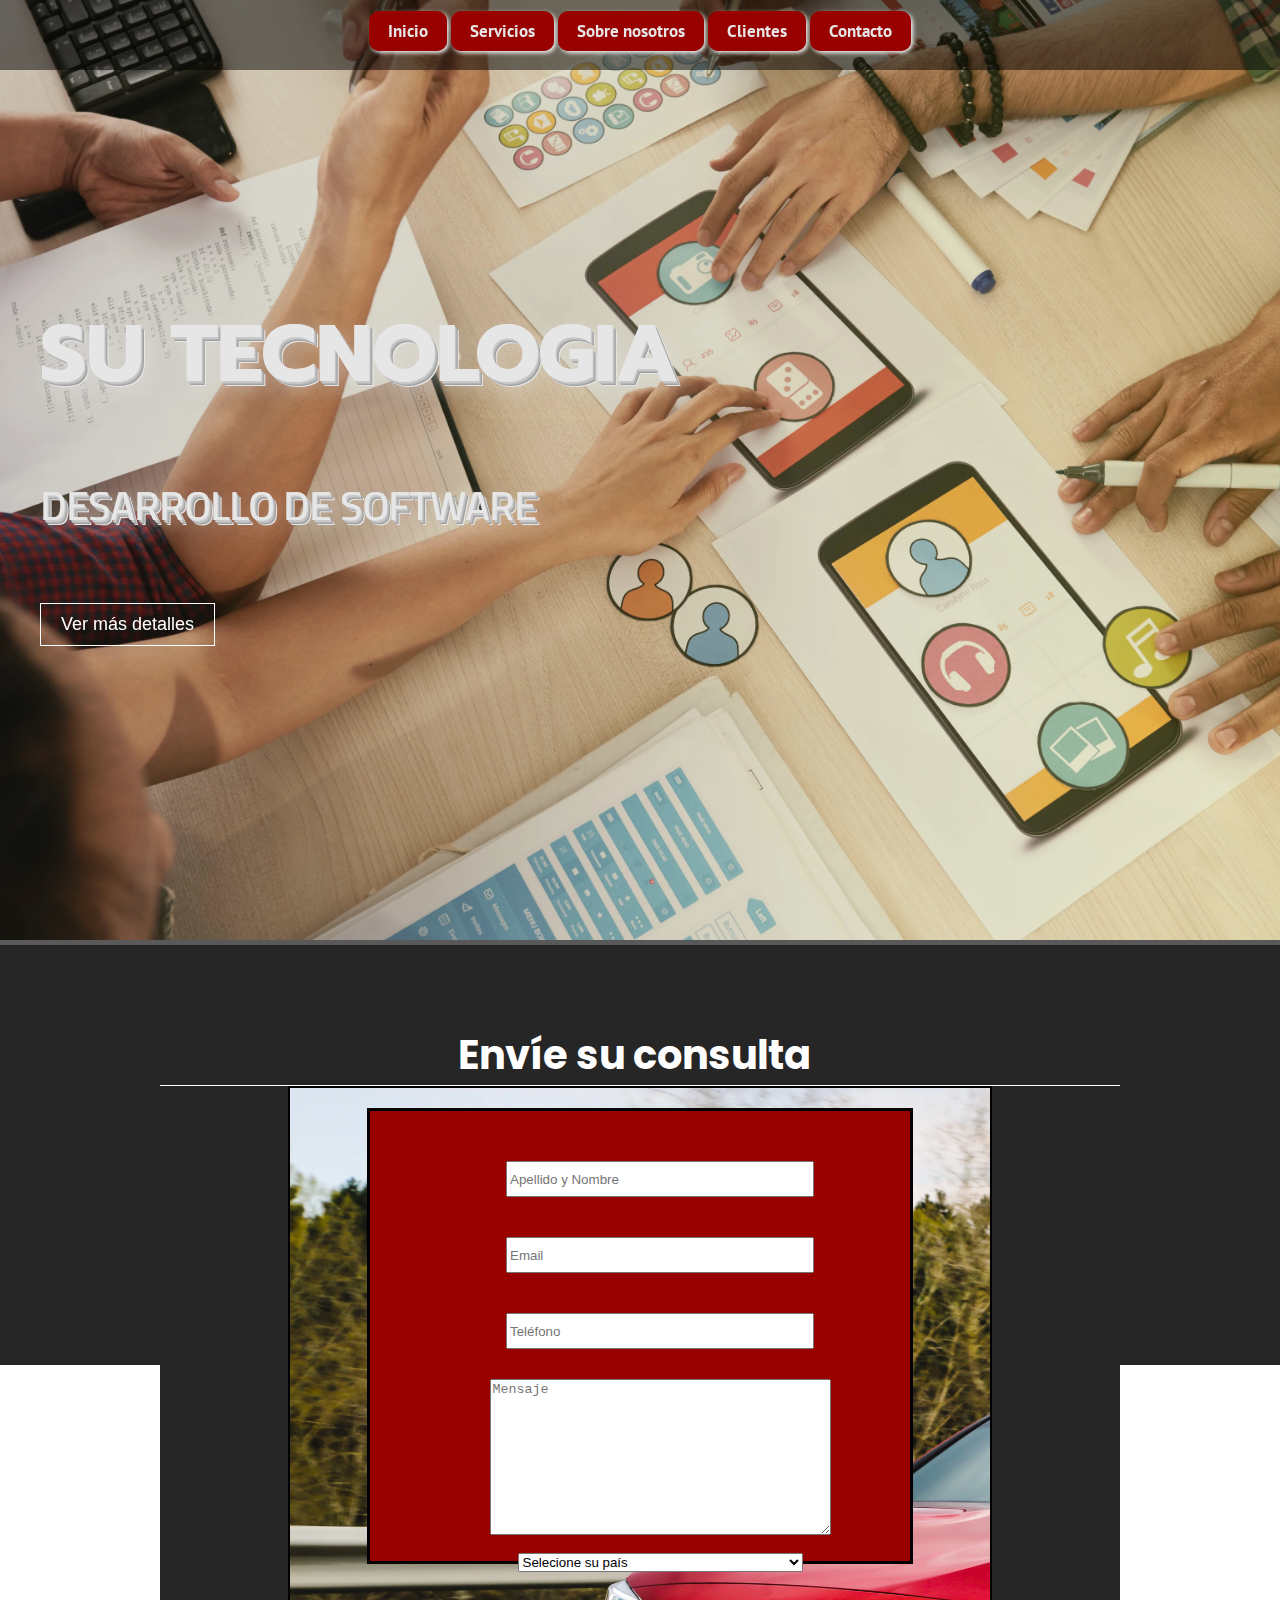
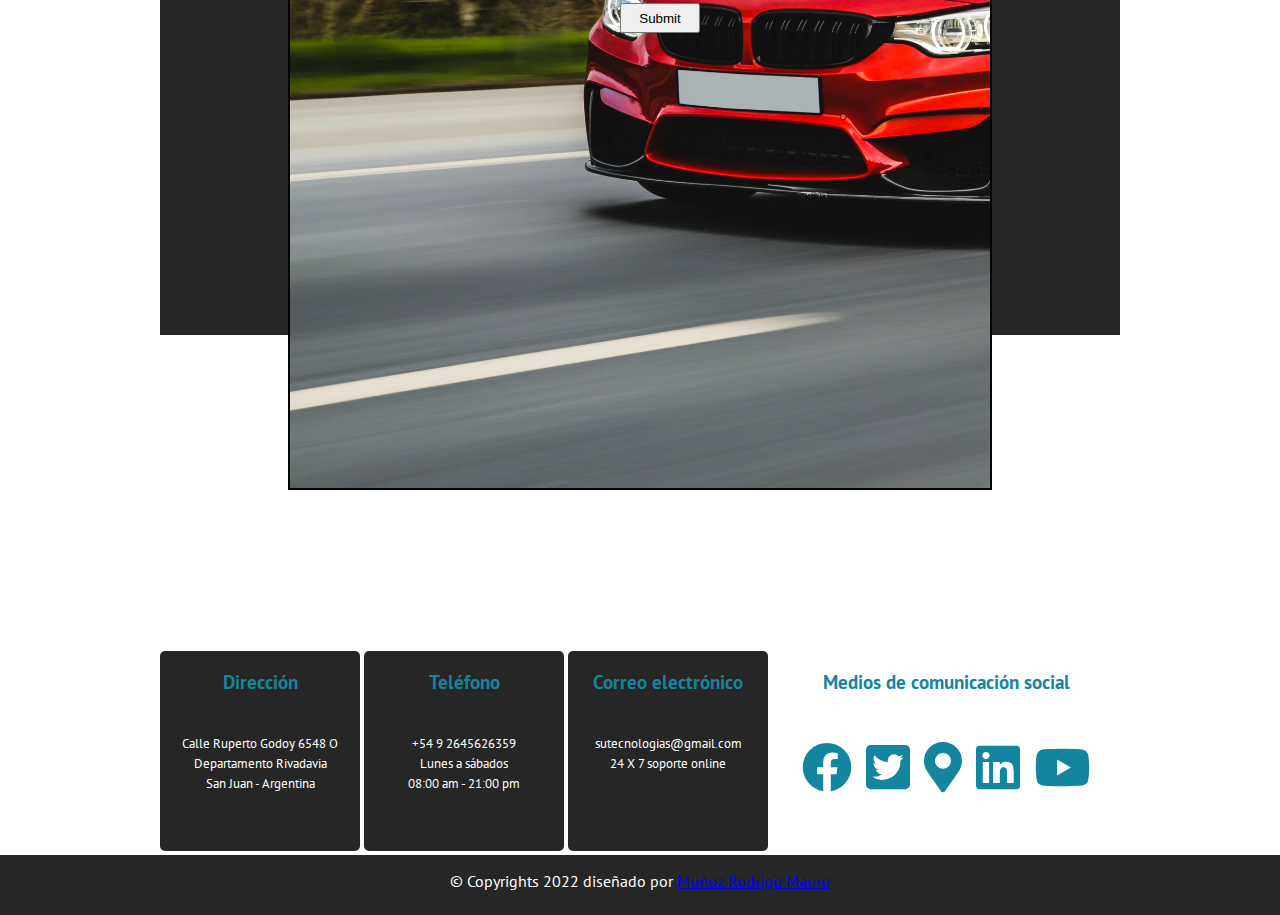
<file: contacto.html>
<!DOCTYPE html>
<html>
<head>
    <title>SU Tecnologia</title>
    <meta charset="utf-8">
    <link href="css/estilos.css" rel="stylesheet" type="text/css">
    <link rel="stylesheet" href="https://cdnjs.cloudflare.com/ajax/libs/animate.css/4.1.1/animate.min.css">
    <link rel="stylesheet" href="css/all.min.css">
    <meta name="viewport" content="width=device-width, initial-scale=1">
</head>
<body>
                                                        <!--Inicio-->
    <!--Encabezado-->
    <header>
            <!--<div id="marca"></div>-->
            <nav class="menu-general">
                <ul class="nav">
                    <li><a href="index.html">Inicio</a></li><!--Para hacer una lista desplegable debería hacer un DETAILS-->
                        <li><a href="index.html">Servicios</a></li>
                            <li><a href="index.html">Sobre nosotros</a></li>
                        <li><a href="index.html">Clientes</a></li>
                    <li><a href="contacto.html">Contacto</a></li>
                </ul>
            </nav>
    </header>
    <!--Fin de encabezado-->
    <!--Información-->
        <div class="img_pres">
            <div class="capa-gradient"></div>
                <div class="container-details">
                    <div class="details">
                        <h1>SU TECNOLOGIA</h1>
                            <P  class="animate__animated animate__backInLeft">DESARROLLO DE SOFTWARE</P>
                        <button>Ver más detalles</button>
                    </div>
               </div>
        </div>
      
                                                        <!--Fin de Inicio-->
  <!--Pie de página-->
                                                        <!--Contacto-->
    <footer>
        <nav id="redes">
            <div id="txt_redes">Envíe su consulta</div>
                <form method="POST" action="#">
                <ul>
                    <li><input type="text" name="nombre" placeholder="Apellido y Nombre" required ></li>
                    <li><input type="email" name="correo"  placeholder="Email" required></li>
                    <li><input type="number" name="telefono" min="0" minlength="8" placeholder="Teléfono"></li>
                    <li><textarea name="mensaje" rows="10" cols="40" placeholder="Mensaje" maxlength="300"></textarea></li>
                     <select name="pais" id="pais">
                        <option value="">Selecione su país</option>
                            <option value="selected">Seleccione su país</option>
                            <option value="Afganistán" id="AF">Afganistán</option>
                            <option value="Albania" id="AL">Albania</option>
                            <option value="Alemania" id="DE">Alemania</option>
                            <option value="Andorra" id="AD">Andorra</option>
                            <option value="Angola" id="AO">Angola</option>
                            <option value="Anguila" id="AI">Anguila</option>
                            <option value="Antártida" id="AQ">Antártida</option>
                            <option value="Antigua y Barbuda" id="AG">Antigua y Barbuda</option>
                            <option value="Antillas holandesas" id="AN">Antillas holandesas</option>
                            <option value="Arabia Saudí" id="SA">Arabia Saudí</option>
                            <option value="Argelia" id="DZ">Argelia</option>
                            <option value="Argentina" id="AR">Argentina</option>
                            <option value="Armenia" id="AM">Armenia</option>
                            <option value="Aruba" id="AW">Aruba</option>
                            <option value="Australia" id="AU">Australia</option>
                            <option value="Austria" id="AT">Austria</option>
                            <option value="Azerbaiyán" id="AZ">Azerbaiyán</option>
                            <option value="Bahamas" id="BS">Bahamas</option>
                            <option value="Bahrein" id="BH">Bahrein</option>
                            <option value="Bangladesh" id="BD">Bangladesh</option>
                            <option value="Barbados" id="BB">Barbados</option>
                            <option value="Bélgica" id="BE">Bélgica</option>
                            <option value="Belice" id="BZ">Belice</option>
                            <option value="Benín" id="BJ">Benín</option>
                            <option value="Bermudas" id="BM">Bermudas</option>
                            <option value="Bhután" id="BT">Bhután</option>
                            <option value="Bielorrusia" id="BY">Bielorrusia</option>
                            <option value="Birmania" id="MM">Birmania</option>
                            <option value="Bolivia" id="BO">Bolivia</option>
                            <option value="Bosnia y Herzegovina" id="BA">Bosnia y Herzegovina</option>
                            <option value="Botsuana" id="BW">Botsuana</option>
                            <option value="Brasil" id="BR">Brasil</option>
                            <option value="Brunei" id="BN">Brunei</option>
                            <option value="Bulgaria" id="BG">Bulgaria</option>
                            <option value="Burkina Faso" id="BF">Burkina Faso</option>
                            <option value="Burundi" id="BI">Burundi</option>
                            <option value="Cabo Verde" id="CV">Cabo Verde</option>
                            <option value="Camboya" id="KH">Camboya</option>
                            <option value="Camerún" id="CM">Camerún</option>
                            <option value="Canadá" id="CA">Canadá</option>
                            <option value="Chad" id="TD">Chad</option>
                            <option value="Chile" id="CL">Chile</option>
                            <option value="China" id="CN">China</option>
                            <option value="Chipre" id="CY">Chipre</option>
                            <option value="Ciudad estado del Vaticano" id="VA">Ciudad estado del Vaticano</option>
                            <option value="Colombia" id="CO">Colombia</option>
                            <option value="Comores" id="KM">Comores</option>
                            <option value="Congo" id="CG">Congo</option>
                            <option value="Corea" id="KR">Corea</option>
                            <option value="Corea del Norte" id="KP">Corea del Norte</option>
                            <option value="Costa del Marfíl" id="CI">Costa del Marfíl</option>
                            <option value="Costa Rica" id="CR">Costa Rica</option>
                            <option value="Croacia" id="HR">Croacia</option>
                            <option value="Cuba" id="CU">Cuba</option>
                            <option value="Dinamarca" id="DK">Dinamarca</option>
                            <option value="Djibouri" id="DJ">Djibouri</option>
                            <option value="Dominica" id="DM">Dominica</option>
                            <option value="Ecuador" id="EC">Ecuador</option>
                            <option value="Egipto" id="EG">Egipto</option>
                            <option value="El Salvador" id="SV">El Salvador</option>
                            <option value="Emiratos Arabes Unidos" id="AE">Emiratos Arabes Unidos</option>
                            <option value="Eritrea" id="ER">Eritrea</option>
                            <option value="Eslovaquia" id="SK">Eslovaquia</option>
                            <option value="Eslovenia" id="SI">Eslovenia</option>
                            <option value="España" id="ES">España</option>
                            <option value="Estados Unidos" id="US">Estados Unidos</option>
                            <option value="Estonia" id="EE">Estonia</option>
                            <option value="c" id="ET">Etiopía</option>
                            <option value="Ex-República Yugoslava de Macedonia" id="MK">Ex-República Yugoslava de Macedonia</option>
                            <option value="Filipinas" id="PH">Filipinas</option>
                            <option value="Finlandia" id="FI">Finlandia</option>
                            <option value="Francia" id="FR">Francia</option>
                            <option value="Gabón" id="GA">Gabón</option>
                            <option value="Gambia" id="GM">Gambia</option>
                            <option value="Georgia" id="GE">Georgia</option>
                            <option value="Georgia del Sur y las islas Sandwich del Sur" id="GS">Georgia del Sur y las islas Sandwich del Sur</option>
                            <option value="Ghana" id="GH">Ghana</option>
                            <option value="Gibraltar" id="GI">Gibraltar</option>
                            <option value="Granada" id="GD">Granada</option>
                            <option value="Grecia" id="GR">Grecia</option>
                            <option value="Groenlandia" id="GL">Groenlandia</option>
                            <option value="Guadalupe" id="GP">Guadalupe</option>
                            <option value="Guam" id="GU">Guam</option>
                            <option value="Guatemala" id="GT">Guatemala</option>
                            <option value="Guayana" id="GY">Guayana</option>
                            <option value="Guayana francesa" id="GF">Guayana francesa</option>
                            <option value="Guinea" id="GN">Guinea</option>
                            <option value="Guinea Ecuatorial" id="GQ">Guinea Ecuatorial</option>
                            <option value="Guinea-Bissau" id="GW">Guinea-Bissau</option>
                            <option value="Haití" id="HT">Haití</option>
                            <option value="Holanda" id="NL">Holanda</option>
                            <option value="Honduras" id="HN">Honduras</option>
                            <option value="Hong Kong R. A. E" id="HK">Hong Kong R. A. E</option>
                            <option value="Hungría" id="HU">Hungría</option>
                            <option value="India" id="IN">India</option>
                            <option value="Indonesia" id="ID">Indonesia</option>
                            <option value="Irak" id="IQ">Irak</option>
                            <option value="Irán" id="IR">Irán</option>
                            <option value="Irlanda" id="IE">Irlanda</option>
                            <option value="Isla Bouvet" id="BV">Isla Bouvet</option>
                            <option value="Isla Christmas" id="CX">Isla Christmas</option>
                            <option value="Isla Heard e Islas McDonald" id="HM">Isla Heard e Islas McDonald</option>
                            <option value="Islandia" id="IS">Islandia</option>
                            <option value="Islas Caimán" id="KY">Islas Caimán</option>
                            <option value="Islas Cook" id="CK">Islas Cook</option>
                            <option value="Islas de Cocos o Keeling" id="CC">Islas de Cocos o Keeling</option>
                            <option value="Islas Faroe" id="FO">Islas Faroe</option>
                            <option value="Islas Fiyi" id="FJ">Islas Fiyi</option>
                            <option value="Islas Malvinas Islas Falkland" id="FK">Islas Malvinas Islas Falkland</option>
                            <option value="Islas Marianas del norte" id="MP">Islas Marianas del norte</option>
                            <option value="Islas Marshall" id="MH">Islas Marshall</option>
                            <option value="Islas menores de Estados Unidos" id="UM">Islas menores de Estados Unidos</option>
                            <option value="Islas Palau" id="PW">Islas Palau</option>
                            <option value="Islas Salomón" d="SB">Islas Salomón</option>
                            <option value="Islas Tokelau" id="TK">Islas Tokelau</option>
                            <option value="Islas Turks y Caicos" id="TC">Islas Turks y Caicos</option>
                            <option value="Islas Vírgenes EE.UU." id="VI">Islas Vírgenes EE.UU.</option>
                            <option value="Islas Vírgenes Reino Unido" id="VG">Islas Vírgenes Reino Unido</option>
                            <option value="Israel" id="IL">Israel</option>
                            <option value="Italia" id="IT">Italia</option>
                            <option value="Jamaica" id="JM">Jamaica</option>
                            <option value="Japón" id="JP">Japón</option>
                            <option value="Jordania" id="JO">Jordania</option>
                            <option value="Kazajistán" id="KZ">Kazajistán</option>
                            <option value="Kenia" id="KE">Kenia</option>
                            <option value="Kirguizistán" id="KG">Kirguizistán</option>
                            <option value="Kiribati" id="KI">Kiribati</option>
                            <option value="Kuwait" id="KW">Kuwait</option>
                            <option value="Laos" id="LA">Laos</option>
                            <option value="Lesoto" id="LS">Lesoto</option>
                            <option value="Letonia" id="LV">Letonia</option>
                            <option value="Líbano" id="LB">Líbano</option>
                            <option value="Liberia" id="LR">Liberia</option>
                            <option value="Libia" id="LY">Libia</option>
                            <option value="Liechtenstein" id="LI">Liechtenstein</option>
                            <option value="Lituania" id="LT">Lituania</option>
                            <option value="Luxemburgo" id="LU">Luxemburgo</option>
                            <option value="Macao R. A. E" id="MO">Macao R. A. E</option>
                            <option value="Madagascar" id="MG">Madagascar</option>
                            <option value="Malasia" id="MY">Malasia</option>
                            <option value="Malawi" id="MW">Malawi</option>
                            <option value="Maldivas" id="MV">Maldivas</option>
                            <option value="Malí" id="ML">Malí</option>
                            <option value="Malta" id="MT">Malta</option>
                            <option value="Marruecos" id="MA">Marruecos</option>
                            <option value="Martinica" id="MQ">Martinica</option>
                            <option value="Mauricio" id="MU">Mauricio</option>
                            <option value="Mauritania" id="MR">Mauritania</option>
                            <option value="Mayotte" id="YT">Mayotte</option>
                            <option value="México" id="MX">México</option>
                            <option value="Micronesia" id="FM">Micronesia</option>
                            <option value="Moldavia" id="MD">Moldavia</option>
                            <option value="Mónaco" id="MC">Mónaco</option>
                            <option value="Mongolia" id="MN">Mongolia</option>
                            <option value="Montserrat" id="MS">Montserrat</option>
                            <option value="Mozambique" id="MZ">Mozambique</option>
                            <option value="Namibia" id="NA">Namibia</option>
                            <option value="Nauru" id="NR">Nauru</option>
                            <option value="Nepal" id="NP">Nepal</option>
                            <option value="Nicaragua" id="NI">Nicaragua</option>
                            <option value="Níger" id="NE">Níger</option>
                            <option value="Nigeria" id="NG">Nigeria</option>
                            <option value="Niue" id="NU">Niue</option>
                            <option value="Norfolk" id="NF">Norfolk</option>
                            <option value="Noruega" id="NO">Noruega</option>
                            <option value="Nueva Caledonia" id="NC">Nueva Caledonia</option>
                            <option value="Nueva Zelanda" id="NZ">Nueva Zelanda</option>
                            <option value="Omán" id="OM">Omán</option>
                            <option value="Panamá" id="PA">Panamá</option>
                            <option value="Papua Nueva Guinea" id="PG">Papua Nueva Guinea</option>
                            <option value="Paquistán" id="PK">Paquistán</option>
                            <option value="Paraguay" id="PY">Paraguay</option>
                            <option value="Perú" id="PE">Perú</option>
                            <option value="Pitcairn" id="PN">Pitcairn</option>
                            <option value="Polinesia francesa" id="PF">Polinesia francesa</option>
                            <option value="Polonia" id="PL">Polonia</option>
                            <option value="Portugal" id="PT">Portugal</option>
                            <option value="Puerto Rico" id="PR">Puerto Rico</option>
                            <option value="Qatar" id="QA">Qatar</option>
                            <option value="Reino Unido" id="UK">Reino Unido</option>
                            <option value="República Centroafricana" id="CF">República Centroafricana</option>
                            <option value="República Checa" id="CZ">República Checa</option>
                            <option value="República de Sudáfrica" id="ZA">República de Sudáfrica</option>
                            <option value="República Democrática del Congo Zaire" id="CD">República Democrática del Congo Zaire</option>
                            <option value="República Dominicana" id="DO">República Dominicana</option>
                            <option value="Reunión" id="RE">Reunión</option>
                            <option value="Ruanda" id="RW">Ruanda</option>
                            <option value="Rumania" id="RO">Rumania</option>
                            <option value="Rusia" id="RU">Rusia</option>
                            <option value="Samoa" id="WS">Samoa</option>
                            <option value="Samoa occidental" id="AS">Samoa occidental</option>
                            <option value="San Kitts y Nevis" id="KN">San Kitts y Nevis</option>
                            <option value="San Marino" id="SM">San Marino</option>
                            <option value="San Pierre y Miquelon" id="PM">San Pierre y Miquelon</option>
                            <option value="San Vicente e Islas Granadinas" id="VC">San Vicente e Islas Granadinas</option>
                            <option value="Santa Helena" id="SH">Santa Helena</option>
                            <option value="Santa Lucía" id="LC">Santa Lucía</option>
                            <option value="Santo Tomé y Príncipe" id="ST">Santo Tomé y Príncipe</option>
                            <option value="Senegal" id="SN">Senegal</option>
                            <option value="Serbia y Montenegro" id="YU">Serbia y Montenegro</option>
                            <option value="Sychelles" id="SC">Seychelles</option>
                            <option value="Sierra Leona" id="SL">Sierra Leona</option>
                            <option value="Singapur" id="SG">Singapur</option>
                            <option value="Siria" id="SY">Siria</option>
                            <option value="Somalia" id="SO">Somalia</option>
                            <option value="Sri Lanka" id="LK">Sri Lanka</option>
                            <option value="Suazilandia" id="SZ">Suazilandia</option>
                            <option value="Sudán" id="SD">Sudán</option>
                            <option value="Suecia" id="SE">Suecia</option>
                            <option value="Suiza" id="CH">Suiza</option>
                            <option value="Surinam" id="SR">Surinam</option>
                            <option value="Svalbard" id="SJ">Svalbard</option>
                            <option value="Tailandia" id="TH">Tailandia</option>
                            <option value="Taiwán" id="TW">Taiwán</option>
                            <option value="Tanzania" id="TZ">Tanzania</option>
                            <option value="Tayikistán" id="TJ">Tayikistán</option>
                            <option value="Territorios británicos del océano Indico" id="IO">Territorios británicos del océano Indico</option>
                            <option value="Territorios franceses del sur" id="TF">Territorios franceses del sur</option>
                            <option value="Timor Oriental" id="TP">Timor Oriental</option>
                            <option value="Togo" id="TG">Togo</option>
                            <option value="Tonga" id="TO">Tonga</option>
                            <option value="Trinidad y Tobago" id="TT">Trinidad y Tobago</option>
                            <option value="Túnez" id="TN">Túnez</option>
                            <option value="Turkmenistán" id="TM">Turkmenistán</option>
                            <option value="Turquía" id="TR">Turquía</option>
                            <option value="Tuvalu" id="TV">Tuvalu</option>
                            <option value="Ucrania" id="UA">Ucrania</option>
                            <option value="Uganda" id="UG">Uganda</option>
                            <option value="Uruguay" id="UY">Uruguay</option>
                            <option value="Uzbekistán" id="UZ">Uzbekistán</option>
                            <option value="Vanuatu" id="VU">Vanuatu</option>
                            <option value="Venezuela" id="VE">Venezuela</option>
                            <option value="Vietnam" id="VN">Vietnam</option>
                            <option value="Wallis y Futuna" id="WF">Wallis y Futuna</option>
                            <option value="Yemen" id="YE">Yemen</option>
                            <option value="Zambia" id="ZM">Zambia</option>
                            <option value="Zimbabue" id="ZW">Zimbabue</option>
                            </select>
                            <br>
                        <li id="enviar"><input type="submit"></li>
                    </ul>
                </form>
                <div class="foot">
                    <div id="cont"><p>Contáctenos</p></div></br>
                        <div id="dir"><p><h3>Dirección</h3><br><small>Calle Ruperto Godoy 6548 O<br>Departamento Rivadavia<br>San Juan - Argentina</small></p></div>
                          <div id="tel"><p><h3>Teléfono</h3><br><small>+54 9 2645626359<br>Lunes a sábados<br>08:00 am - 21:00 pm</small></p></div>
                        <div id="email"><p><h3>Correo electrónico</h3><br><small>sutecnologias@gmail.com<br>24 X 7 soporte online</small></p></div>
                    <div id="social"><p><h3>Medios de comunicación social</h3></p>
                        <p>
                            <ul class="net">
                            <li><a href="https://www.facebook.com/SU-105757014839020" target="_blank"><i class="fab fa-facebook"></i></a></li>
                            <li><a href="https://twitter.com/SuTecnologia" target="_blank"><i class="fab fa-twitter-square"></i></a></li>
                            <li><a href="https://www.google.com.ar/maps/place/Empresa/@-31.5386939,-68.5279664,17z/data=!3m1!4b1!4m5!3m4!1s0x96814027e57142eb:0xddc45ee8607b2147!8m2!3d-31.5386985!4d-68.5257777" target="_blank"><i class="fas fa-map-marker-alt"></i></a></li>
                            <li><a href="https://www.linkedin.com/in/su-tecnolog%C3%ADa-679861204/" target="_blank"><i class="fab fa-linkedin"></i></a></li>
                            <li><a href="https://www.youtube.com/watch?v=JOX2GcOYmWw" target="_blank"><i class="fab fa-youtube"></i></a></li>
                            </ul>
                        </p>
                    </div>
                </div>
        </nav>
                                                                                                            <!--Fin de Contacto-->
    </footer>
        <div id="datos"><p>© Copyrights 2022 diseñado por <a href="https://www.linkedin.com/in/rodrigo-mauro-mu%C3%B1oz-62a1a3151/" target="_blank">Muñoz Rodrigo Mauro</a></p></div>
    <!--Fin de pie de página-->
</body>
</html>
</file>
<file: css/estilos.css>
@import url('https://fonts.googleapis.com/css2?family=PT+Sans:wght@400;700&display=swap');
@import url('https://fonts.googleapis.com/css2?family=Prompt:wght@600&display=swap');
@import url('https://fonts.googleapis.com/css2?family=Cairo:wght@300;400&family=Prompt:wght@600&display=swap');
@import url('https://fonts.googleapis.com/css2?family=Poppins&display=swap');

html{
    scroll-behavior: smooth;
}

body{
    background-color: #FFFFFF;
    font-family:'PT Sans', sans-serif;
    margin:0;
    padding:0;
}

header, section, footer {
    width: 960px;
    margin-right: auto;
    margin-left: auto;
}
                                                /*inicio*/
/*Encabezado*/
header{
    background-color:rgba(0, 0, 0,0.5);
    height: 70px;
    margin-right: auto;
    margin-left: auto;
    position: fixed;
    z-index: 1;
    width: 100%;
}

.menu-general {
    width: 800px;
    height: 60px;
    margin-right: auto;
    margin-left: auto; 
    text-align: center;
 } 
 ul.nav {
    display: inline-block;
    width:800px;
    padding:4px;
    list-style: none;
    -webkit-background-size: 50% 100%;
    -moz-background-size: 50% 100%;
    background-size: 50% 100%;
 } 

 ul.nav li{
     display: inline-block;
     font-size: 17px;
     font-weight:bold;
 }
 ul.nav li a {
    -webkit-transition: all 0.3s ease-out;
    -moz-transition: all 0.3s ease-out;
    -o-transition: all 0.3s ease-out;
    background: #990000;
    color: rgb(230,230,230);
    padding: 9px 19px 9px 19px;
    -webkit-border-radius: 10px;
    -moz-border-radius: 10px;
    border-radius: 10px;
    width: 100px;
    text-decoration: none;
    -webkit-box-shadow: 2px 2px 4px #f2f2f2;
    -moz-box-shadow: 2px 2px 4px #f2f2f2;
    box-shadow: 2px 2px 4px #f2f2f2;
 } 
 ul.nav li a:hover {
    background: #e60000;
    color: #ffffff;
    padding: 8px 20px 15px 20px;
    font-weight: bold;
 } 

header ul{
    padding: 0%;
    box-sizing: border-box;
}

/*Fin de encabezado*/
/*Información*/
section#inicio{
    background-color:#f2f2f2;
}

.img_pres {
    width: 100%;
    height: 940px;
    background-image: url("../image/pres.webp");
    background-repeat: no-repeat;
    background-size: 120%;
    background-attachment: fixed;
    animation: move 10s infinite linear alternate;
    position: relative;
    border-bottom: #595959 5px solid;
}

@keyframes move {
    from{
        background-position: bottom left;
    }to{
        background-position: top right;
    }
}

.capa-gradient{
    width: 100%;
    height: 940px;
    background: -webkit-linear-gradient(left,#000000,#e5ff00);
    opacity: 0.1;
    margin: 0;
    padding: 0;
}

.container-details{
    width: 100%;
    height: 500px;
    max-width: 1200px;
    position: relative;
    margin: auto;
    z-index: 1;
    bottom: 700px;
}

.details{
    width: 100%;
    max-width: 700px;
    position: relative;
    left: 0px;
    color: #e6e6e6;
    text-shadow: 1px 0px rgba(230,230,230,1), 2px 2px 0px rgba(200,200,200,1), 3px 3px 0px rgba(180,180,180,1), 4px 4px 0px rgba(160,160,160,1),5px 5px 0px rgba(230,230,230,1), 8px 8px 20px rgba(230,230,230,0.5);
}

.details h1{
    font-family: 'Prompt', sans-serif;
    font-size: 80px;
    font-weight: 100px;
    animation: cambio-color 3s infinite alternate;
}

@keyframes cambio-color{
    from {
       color:#066;
    }
    
    to {
       color:#b30000;
    }
 } 

.details p{
    font-family: 'Cairo', sans-serif;
    font-size: 40px;
    margin-top: 10px;
}
.details button{
    padding: 10px 20px;
    font-size: 18px;
    background: none;
    border-style: none;
    border: 1px solid #ffffff;
    color: #ffffff;
    margin-top: 20px;
    transition: background 300ms;
    cursor: pointer;
}

.details button:hover{
    background: #ffffff;
    color: #000000;

}

                                                /*Fin de inicio*/
                                                /*Servicios*/
#servicios{
    background-color: #ffffff;
    height: 800px;
}

#txt_serv{
    font-family: 'Poppins', sans-serif;
    width:990px;
    height:60px;
    color: #ffffff;
    background-color: #595959;
    margin-top: 60px;
    font-size: 40px;
    font-weight: bold;
    margin-bottom: 60px;
    text-align: right;
    padding-right: 12px;
    border-bottom-right-radius: 10px;
}

.fas.fa-rocket{
    font-size: 50px;
    display: flex;
    justify-content: center;
    padding-top: 10px;
    color: #13859E;
}

#serv_sup_izq {
    width: 290px;
    height: 330px;
    background-color:#ffffff;
    float: left;
    margin-left: 0px;
    margin-right: 5px;
    margin-top: 30px;
    margin-bottom: 5px;
    border-radius: 10px;
    animation: movimiento-horizontal 1s;
    padding: 0px 10px 0px 10px;
    transition: all 0.3s ease 0s;
}

#serv_sup_izq h4{
    display:flex;
    justify-content: center;
    font-size: 20px;
    margin-bottom: 60px;
}

#serv_sup_izq p{
    text-align: center;
}

#serv_sup_izq:hover {
    background-color: #990000;
    transform: scale(1.1,1.1);
}

#serv_sup_izq:hover p {
    color: white;
}

.far.fa-calendar-check{
    font-size: 50px;
    display: flex;
    justify-content: center;
    padding-top: 10px;
    color: #13859E;
}

#serv_sup_centro {
    width: 290px;
    height: 330px;
    background-color:#ffffff;
    float: left;
    margin-left: 5px;
    margin-right: 5px;
    margin-top: 30px;
    margin-bottom: 5px;
    border-radius: 10px;
    padding: 0px 10px 0px 10px;
    transition: all 0.3s ease 0s;
}

#serv_sup_centro h4{
    display:flex;
    justify-content: center;
    font-size: 20px;
    margin-bottom: 60px;
}

#serv_sup_centro p{
    text-align: center;
}

#serv_sup_centro:hover {
    background-color: #990000;
    transform: scale(1.1,1.1);
}

#serv_sup_centro:hover p {
    color: white;
}

.fas.fa-users-cog{
    font-size: 50px;
    display: flex;
    justify-content: center;
    padding-top: 10px;
    color: #13859E;
}

#serv_sup_der {
    width: 290px;
    height: 330px;
    background-color:#ffffff;
    float: left;
    margin-left: 5px;
    margin-right: 0px;
    margin-top: 30px;
    margin-bottom: 5px;
    border-radius: 10px;
    padding: 0px 10px 0px 10px;
    transition: all 0.3s ease 0s;
}

#serv_sup_der h4{
    text-align: center;
    display:flex;
    justify-content: center;
    font-size: 20px;
    margin-bottom: 30px;
}

#serv_sup_der p{
    text-align: center;
}

#serv_sup_der:hover {
    background-color: #990000;
    transform: scale(1.1,1.1);
}

#serv_sup_der:hover p {
    color: white;
}

.fab.fa-sketch{
    font-size: 50px;
    display: flex;
    justify-content: center;
    padding-top: 10px;
    color: #13859E;
}

#serv_inf_izq {
    width: 290px;
    height: 330px;
    background-color:#ffffff;
    float: left;
    margin-left: 0px;
    margin-right: 5px;
    margin-top: 5px;
    margin-bottom: 50px;
    border-radius: 10px;
    padding: 0px 10px 0px 10px;
    transition: all 0.3s ease 0s;
}

#serv_inf_izq h4{
    display:flex;
    justify-content: center;
    font-size: 20px;
    margin-bottom: 50px;
}

#serv_inf_izq p{
    text-align: center;
}

#serv_inf_izq:hover {
    background-color: #990000;
    transform: scale(1.1,1.1);
}

#serv_inf_izq:hover p {
    color: white;
}

.fas.fa-chart-line{
    font-size: 50px;
    display: flex;
    justify-content: center;
    padding-top: 10px;
    color: #13859E;
}

#serv_inf_centro {
    width: 290px;
    height: 330px;
    background-color:#ffffff;
    float: left;
    margin-left: 5px;
    margin-right: 5px;
    margin-top: 5px;
    margin-bottom: 50px;
    border-radius: 10px;
    padding: 0px 10px 0px 10px;
    transition: all 0.3s ease 0s;
}

#serv_inf_centro h4{
    display:flex;
    justify-content: center;
    font-size: 20px;
    margin-bottom: 50px;
}

#serv_inf_centro p{
    text-align: center;
}

#serv_inf_centro:hover {
    background-color: #990000;
    transform: scale(1.1,1.1);
}

#serv_inf_centro:hover p {
    color: white;
}

.fas.fa-heart{
    font-size: 50px;
    display: flex;
    justify-content: center;
    padding-top: 10px;
    color: #13859E;
}

#serv_inf_der {
    width: 290px;
    height: 330px;
    background-color:#ffffff;
    float: left;
    margin-left: 5px;
    margin-right: 0px;
    margin-top: 5px;
    margin-bottom: 50px;
    border-radius: 10px;
    padding: 0px 10px 0px 10px;
    transition: all 0.3s ease 0s;
}

#serv_inf_der h4{
    display:flex;
    justify-content: center;
    font-size: 20px;
    margin-bottom: 50px;
}

#serv_inf_der p{
    text-align: center;
}
                    
#serv_inf_der:hover {
    background-color: #990000;
    transform: scale(1.1,1.1);
}

#serv_inf_der:hover p {
    color: white;
}

section h4 ,h3{
    color:#13859E;
}

section p{
    color: #595959;
}
                                                /*Fin de Servicios*/
                                                /*Sobre nosotros*/
#txt_emp{
    font-family: 'Poppins', sans-serif;
    width:990px;
    height:60px;
    color: #ffffff;
    background-color: #595959;
    margin-top: 60px;
    font-size: 40px;
    font-weight: bold;
    margin-bottom: 60px;
    text-align: right;
    padding-right: 12px;
    border-bottom-right-radius: 10px;
}

#empresa {
    width: 100%;
    height: 500px;
    background-color:#f2f2f2;
    clear: left;
    text-align: center;
    display: flex;
    justify-content: center;
    align-content: center;
    flex-direction: column;
    background-image:url("../image/future.jpg");
    background-repeat: no-repeat;
    background-size: cover;
    background-attachment: fixed;
    padding-top: 50px;
}

#empresa h3 b{
    font-size: 30px;
    color: white;
}

#txt2_emp{
    width: 960px;
    margin: auto;
    padding: auto;
    color: white;
    font-size: 20px;
    
}

#video{
    width: 960px;
    height: 700px;
    margin-bottom: 30px;
}

.container-staff{
    width: 100%;
    height: 510px;
    background-image: url("../image/poli3.png");
    margin-bottom: 80px;
    background-attachment:fixed;
    overflow:hidden;
}    

#txt_staff{
    font-family: 'Poppins', sans-serif;
    width:990px;
    height: 100px;
    color: #ffffff;
    background-color: #595959;
    margin-top: 0px;
    font-size: 40px;
    font-weight: bold;
    margin-bottom: 10px;
    text-align: right;
    padding-right: 12px;
    border-bottom-right-radius: 10px;
}

#txt_staff p{
    font-family: 'PT Sans', sans-serif;
    font-size: 20px;
    font-weight: 300;
    color: #ffffff;
    margin:0px;
}

#team1{
    width: 320px;
    height: 400px;
    background-image: url("../image/team1.jpg");
    background-repeat: no-repeat;
    background-size: cover;
    float:left;
}

#name1{
    position: absolute;
    overflow: hidden;
    width: 320px;
    height: 400px;
    background-color: rgba(255, 255, 255,0.9);
    transition: opacity 2s;
    opacity: 0;
}

#team1:hover #name1{
    opacity: 1;
}

p#headline1{
    position:absolute;
    margin-top: 80px;
    transition:margin 0.2s; 
    font-size: 30px;
    margin-left: -260px;
    color: #000000;
}

#team1:hover p#headline1{
    margin-left: 35px;
}

#info1{
    margin: auto;
    width: 300px;
    font-size: 22px;
    text-align: center;
    transition: margin 0.3s;
    margin-top: 400px;
    color: #006600;
}

#team1:hover p#info1{
    margin-top: 200px;

}

#team2{
    width: 320px;
    height: 400px;
    background-image: url("../image/team2.jpg");
    background-repeat: no-repeat;
    background-size: cover;
    float:left;
}

#name2{
    position: absolute;
    overflow: hidden;
    width: 320px;
    height: 400px;
    background-color: rgba(255, 255, 255,0.9);
    transition: opacity 2s;
    opacity: 0;
}

#team2:hover #name2{
    opacity: 1;
}

p#headline2{
    position:absolute;
    margin-top: 80px;
    transition:margin 0.2s; 
    font-size: 30px;
    margin-top: -100px;
    margin-left: 20px;
    color: #000000;
}

#team2:hover p#headline2{
    margin-top: 80px;
}

#info2{
    margin: auto;
    width: 300px;
    font-size: 22px;
    text-align: center;
    transition: margin 0.3s;
    margin-top: 400px;
    color: #006600;
}

#team2:hover p#info2{
    margin-top: 210px;

}

#team3{
    width: 320px;
    height: 400px;
    background-image: url("../image/team3.jpg");
    background-repeat: no-repeat;
    background-size: cover;
    float:left;
}

#name3{
    position: absolute;
    overflow: hidden;
    width: 320px;
    height: 400px;
    background-color: rgba(255, 255, 255,0.9);
    transition: opacity 2s;
    opacity: 0;
}

#team3:hover #name3{
    opacity: 1;
}

p#headline3{
    position:absolute;
    margin-top: 80px;
    transition:margin 0.2s; 
    font-size: 30px;
    margin-left: 350px;
    color: #000000;
}

#team3:hover p#headline3{
    margin-left: 70px;
}

#info3{
    margin: auto;
    width: 300px;
    font-size: 22px;
    text-align: center;
    transition: margin 0.3s;
    margin-top: 400px;
    color: #006600;
}

#team3:hover p#info3{
    margin-top: 200px;

}
                                                    /*Fin de Sobre nosotros*/
/*INICIO JAVASCRIPT*/
                                                   /*  Precios de servicios */
.precios {
    width: 960px;
    height: 300px;
    margin: auto;
    padding: auto;
    background-color: #ffffff;
    margin-bottom: 80px;
}

.precios h2,.tipServ h2,#txt_juego h2{
    border-bottom: solid rgb(89, 89, 89) 1px;
    text-align: center;
    font-family: Poppins, sans-serif;
    color: rgb(255, 255, 255);
    background-color: rgb(89, 89, 89);
    margin-top: 0px;
    font-size: 30px;
    margin-bottom: 10px;
}

.valor {
    width: 100%;
    height: 300px;
    display: inline-block;
    text-align: center;
}

#precioapp{
    width: 250px;
    height: 130px;
    background-color: #00ffcc;
    font-size: 18px;
    margin-left: 10px;
    border-radius: 20px;
    margin-top: 80px;
}

.valor h4 {
    margin-bottom: 0px;
    color: #595959;
}

.valor button {
    font-size: 18px;
}

#preciosist{
    width: 250px;
    height: 130px;
    background-color: #e5ff00;
    font-size: 18px;
    margin-left: 10px;
    border-radius: 20px;
    margin-top: 80px;
}


#preciomark{
    width: 250px;
    height: 130px;
    background-color: #66ff66;
    font-size: 18px;
    margin-left: 10px;
    border-radius: 20px;
    margin-top: 80px;
}

                                                   /* Fin de precios de servicios */
                                                   /* Tipos de Servicios */
.tipServ {
    width: 960px;
    height: 400px;
    margin: auto;
    padding: auto;
}

#btn_serv {
    width: 300px;
    height: 300px;
    float: left;
}

#btn_serv ul li a, #listNec{
    display: inline-block;
    padding: 30px 15px;
    background-color: maroon; 
    margin-bottom: 5px;
    padding: 10px 20px;
    font-size: 18px;
    border-style: none;
    border: 1px solid #ffffff;
    color: #ffffff;
    margin-top: 20px;
    transition: background 300ms;
    cursor: pointer;
}

#btn_serv ul li a:hover {
background: #ffffff;
color: #000000;
}


#btn_serv ul{
    list-style-type: none;
}

#app, #sist, #mark {
    width: 500px;
    height: 320px;
    margin-left: 300px;
    text-align: left;
}

#app p, #sist p, #mark p {
    padding-top: 5px;
    font-size: 20px;
}

#app {
    background-color: #00ffcc;
}

#sist {
    background-color: #e5ff00;
}

#mark {
    background-color: #66ff66;
}

#tot_app,#tot_mark {
    font-size: 25px;
    margin:100px 0px 0px 200px;
    padding: 10px;
}
#tot_sist {
    font-size: 25px;
    margin:30px 0px 0px 200px;
    padding: 10px;
}
                                                   /*Fin Tipos de Servicios */
                                                   /*Juegos */
.juego {
    width: 960px;
    height: 1000px;
    background-color: #ffffff;
    margin: auto;
    padding: auto;
}

#Elementoc {
    text-align: center;
    font-size: 20px;
    color: blue;
}

.cuadro{
    width: 763px;
    background-color: #ffbd33;
}

form {
	width: 700px;
	height: 1000px;
	background-color: #ffbd33;
	background-image: url("../image/car.webp");
	background-size: cover;
	background-repeat: no-repeat;
	margin: auto;
	text-align: left;
	border: 2px solid #000000; 
}

form ul {
	list-style: none;
	margin-left: 200px;
}

form ul li, .autos{
	color: #FFFFFF;
	font-size: 25px;
	font-weight: 20px;
	margin: 5px 5px 5px 5px;
	padding: 15px 0px 0px 0px;
}

input {
	display: block;
	width: 200px;
}

#auto {
	font-size: 25px;
	font-weight: 20px;
}
                                                   /*Fin Juegos */
/*FIN JAVASCRIPT*/
                                                    /*Cliente*/
#txt_cliente{
    font-family: 'Poppins', sans-serif;
    width:990px;
    height:60px;
    color: #ffffff;
    background-color: #595959;
    margin-top: 60px;
    font-size: 40px;
    font-weight: bold;
    margin-bottom: 60px;
    text-align: right;
    padding-right: 12px;
    border-bottom-right-radius: 10px;
}

#clientes {
    width: 960px;
    height: 250px;
    background-color: #ffffff;
    clear: left;
    margin-bottom: 80px;
    margin-top: 100px;
}

#img1{
    width: 100px;
    height: 90px;
    background-image: url("../image/neuralink.webp");
    background-repeat: no-repeat;
    background-size: 100px 80px;
    float: left;
    border-radius: 15px;
}

#img1:hover {
    background-color: #e6e6e6;
    transform: scale(1.2,1.2);
}

#img2{
    width: 100px;
    height: 90px;
    background-image: url("../image/starlink.webp");
    background-repeat: no-repeat;
    background-size: 100px 80px;
    float: left;
    margin-top: 5px;
    margin-left: 25px;
    border-radius: 15px;
}

#img2:hover {
    background-color: #e6e6e6;
    transform: scale(1.2,1.2);
}

#img3{
    width: 110px;
    height: 90px;
    background-image: url("../image/openAI.webp");
    background-repeat: no-repeat;
    background-size: 100px 80px;
    float: left;
    margin-top: 5px;
    border-radius: 15px;
    margin-left: 20px;
}

#img3:hover {
    background-color: #e6e6e6;
    transform: scale(1.2,1.2);
}

#img4{
    width: 90px;
    height: 90px;
    background-image: url("../image/spaceX.webp");
    background-repeat: no-repeat;
    background-size: 100px 80px;
    float: left;
    margin-top: 5px;
    margin-left: 45px;
    border-radius: 15px;
}

#img4:hover {
    background-color: #e6e6e6;
    transform: scale(1.2,1.2);
}

#img5{
    width: 100px;
    height: 90px;
    background-image: url("../image/apple.webp");
    background-repeat: no-repeat;
    background-size: 100px 80px;
    float: left;
    margin-top: 5px;
    border-radius: 15px;
    margin-left: 20px;
}

#img5:hover {
    background-color: #e6e6e6;
    transform: scale(1.2,1.2);
}

#img6{
    width: 100px;
    height: 90px;
    background-image: url("../image/berkshire-hathaway.webp");
    background-repeat: no-repeat;
    background-size: 100px 80px;
    float: left;
    margin-top: 5px;
    border-radius: 15px;
    margin-left: 20px;
}

#img6:hover {
    background-color: #e6e6e6;
    transform: scale(1.2,1.2);
}

#img7{
    width: 100px;
    height: 90px;
    background-image: url("../image/tesla.webp");
    background-repeat: no-repeat;
    background-size: 100px 80px;
    float: left;
    margin-top: 5px;
    border-radius: 15px;
    margin-left: 20px;
}

#img7:hover {
    background-color: #e6e6e6;
    transform: scale(1.2,1.2);
}

#img8{
    width: 100px;
    height: 90px;
    background-image: url("../image/Microsoft.webp");
    background-repeat: no-repeat;
    background-size: 100px 80px;
    float: left;
    margin-top: 5px;
    border-radius: 15px;
    margin-left: 10px;
}

#img8:hover {
    background-color: #e6e6e6;
    transform: scale(1.2,1.2);
}
                                                        /*Fin de Cliente*/
/*Fin de Información*/       
/*Pie de página*/
                                                         /*Contacto*/
footer{
    width: 100%;
    height: 400px;
    background-color:#262626;
    padding-top: 20px;
}

#txt_redes{
    font-family: 'Poppins', sans-serif;
    width:948px;
    height:60px;
    color: #ffffff;
    background-color: #262626;
    margin-top: 60px;
    font-size: 40px;
    font-weight: bold;
    margin-bottom: 0px;
    text-align: center;
    padding-right: 12px;
    border-bottom: solid #fff 1px;
}

#redes{
    width: 960px;
    height: 910px;
    background-color:#262626;
    margin-left: auto;
    margin-right: auto;
}

footer nav form ul{
    width: 500px;
    height: 400px;
    background-color: #990000;
    border-style: solid;
    border-color: #000000;
    margin-left: auto;
    margin-right: auto;
    list-style: none;
    text-align: center;
    font-size: 20px;
    padding-top: 20px;
    padding-bottom: 30px;
}

footer nav form ul input{
    display: inline-block;
    width: 300px;
    height: 30px;
    margin:10px;
    text-align: left;

}

.foot{
    width: 960px;
    height: 200px;
    margin: auto;
}

#enviar {
    display: inline-flex;
    width: 100px;
    text-align: center;
}

#enviar input{
    text-align: center;
    cursor: pointer;
}

#cont{
    font-family: 'Poppins', sans-serif;
    text-align: center;
    font-size: 40px;
    font-weight: bold;
    color: #ffffff;
    padding-bottom: 40px;
    border-bottom: solid #fff 1px;
}

#cont p{
    margin-bottom: 0px;
}

#dir{
    width: 200px;
    height: 200px;
    text-align: center;
    float: left;
    margin-right: 4px;
    margin-bottom: 4px;
    color: white;
    background-color:#262626;
    border-radius: 5px;
}

#tel{
    width: 200px;
    height: 200px;
    text-align: center;
    float: left;
    margin-right: 4px;
    margin-bottom: 4px;
    color: white;
    background-color:#262626;
    border-radius: 5px;
}


#email{
    width: 200px;
    height: 200px;
    text-align: center;
    float: left;
    margin-right: 4px;
    margin-bottom: 4px;
    color: white;
    background-color:#262626;
    border-radius: 5px;
}


#social{
    width: 344px;
    height: 200px;
    text-align: center;
    display: inline;   
    margin-right: 4px;
    margin-bottom: 4px;
    color: white;
    background-color:#262626;
    border-radius: 5px;
}

.net li{
    width: 400px;
    height: 400px;
    display: inline;
}

.fab.fa-facebook, .fab.fa-twitter-square, .fas.fa-map-marker-alt, .fab.fa-linkedin, .fab.fa-youtube{
    font-size: 50px;
    justify-content: center;
    padding: 30px 5px 0px 5px;
    color: #13859E;
}

#social ul{
    list-style:none;
}

#social a{
    color: #0000ff; 
    }
    
#social a:visited {
    color: #5200cc;
    }
                                                        /*Fin de Contacto*/
#datos{
    color:  #ffffff;
    width: 100%;
    height: 60px;
    background-color:#262626;
    float: right;
    text-align: center;
}

#datos a{
    color: #0000ff;
}

#datos a:visited{
    color: #5200cc;
}



/*Fin de pie de página*/
/*######################################################################################################################################################################################################################################*/

@media all and (min-width: 600px) and (max-width: 1023px) {
    
header, section, footer {
    width: 580px;
}
                                                /*inicio*/
/*Encabezado*/
header{
    height: 50px;
    margin-right: auto;
    margin-left: auto;
    width: 100%;
}

.menu-general {
    width: 600px;
    height: 50px;
    } 

    ul.nav {
    width:600px;
    padding-top: 0px;
    margin-top: 13px;
    }

    ul.nav li{
        font-size: 15px;
    }

    ul.nav li a {
    padding: 7px 17px 7px 17px;
    } 

    ul.nav li a:hover {
    padding: 6px 18px 13px 18px;
    }

/*Fin de encabezado*/
/*Información*/

.img_pres {
    height: 500px;
    background-size: 160%;
    animation: move 20s infinite linear alternate;
}

.capa-gradient{
    height: 500px;
}

.container-details{
    max-width: 1000px;
    bottom: 400px;
}

.details{
    max-width: 500px;
    left: 20px;
    text-shadow: 1px 0px rgba(230,230,230,1), 2px 2px 0px rgba(200,200,200,1), 3px 3px 0px rgba(180,180,180,1), 3px 3px 0px rgba(160,160,160,1),4px 4px 0px rgba(230,230,230,1), 6px 6px 15px rgba(230,230,230,0.5);
}

.details h1{
    font-size: 50px;
}

.details p{
    font-size: 20px;
}

.details button{
    font-size: 14px;
}

                                                /*Fin de inicio*/
                                                /*Servicios*/
#servicios{
    height: 600px;
}

#txt_serv{
    width:400px;
    height:40px;
    margin-top: 30px;
    font-size: 25px;
}

#serv_sup_izq, #serv_sup_izq, #serv_sup_centro, #serv_sup_der, #serv_inf_izq, #serv_inf_centro, #serv_inf_der {
    width: 167px;
    height: 270px;
}

#serv_sup_izq{
margin-left: 5px;
margin-right: 3px;
}

#serv_sup_izq h4, #serv_sup_centro h4{
    font-size: 13px;
    margin-bottom: 40px;
}

#serv_sup_der h4{
    font-size: 13px;
    margin-bottom: 20px;
}

#serv_inf_izq h4, #serv_inf_centro h4, #serv_inf_der h4{
    font-size: 13px;
    margin-bottom: 30px;
}

#serv_sup_izq p, #serv_sup_centro p, #serv_sup_der p, #serv_inf_izq p, #serv_inf_centro p, #serv_inf_der p{
    font-size: 12px;
}


#serv_sup_centro {
    margin-left: 3px;
    margin-right: 3px;
}

#serv_sup_der {
    margin-left: 3px;
    margin-right: 0px;
}

#serv_inf_izq {
    margin-left: 5px;
    margin-right: 3px;
}

#serv_inf_centro {
    margin-left: 3px;
    margin-right: 3px;
}

#serv_inf_der {
    margin-left: 3px;
    margin-right: 0px;
}

                                                /*Fin de Servicios*/
                                                /*Sobre nosotros*/
#txt_emp{
    width:400px;
    height:40px;
    font-size: 25px;
    margin-bottom: 30px;
    margin-top: 40px;
}

#empresa {
    width: 100%;
    height: 300px;
    padding: 0px 0px 40px 0px;
}

#txt2_emp{
    width: 560px;
    margin: auto;
    padding: auto;
    color: white;
    font-size: 15px;
}

#video{
    width: 560px;
    height: 300px;
    margin-top: 30px;
}

#video[poster]{
    height: 100%;
    width: 100%;
}

.container-staff{
    width: 100%;
    height: 280px;
}    

#txt_staff{
    width:400px;
    height: 40px;
    font-size: 25px;
    margin-bottom: 30px;
}

#txt_staff p{
    display: none;
}

#team1{
    width: 190px;
    height: 210px;
    float:left;
    margin-left: 5px;
}

#name1{
    width: 190px;
    height: 210px;
}

p#headline1{
    margin-top: 60px;
    font-size: 15px;
}

#info1{
    font-size: 16px;
    text-align: left;
}

#team1:hover p#info1{
    margin-top: 130px;
    margin-left: 50px
}

#team2{
    width: 190px;
    height: 210px;
}

#name2{
    width: 190px;
    height: 210px;
}

p#headline2{
    margin-top: 60px; 
    font-size: 15px;
}

#team2:hover p#headline2{
    margin-top: 70px;
    margin-left: 25px;
}

#info2{
    font-size: 16px;
    text-align: left;
    margin-left: 25px;
}

#team2:hover p#info2{
    margin-top: 150px;

}

#team3{
    width: 190px;
    height: 210px;
}

#name3{
    width: 190px;
    height: 210px;
}

p#headline3{
    margin-top: 60px;
    font-size: 15px;
}

#team3:hover p#headline3{
    margin-left: 50px;
}

#info3{
    font-size: 16px;
    text-align: left;
    margin-left: 40px;
}

#team3:hover p#info3{
    margin-top: 150px;
}
                                                    /*Fin de Sobre nosotros*/

/* JAVASCRIPT */
                                                    /*  Precios de servicios */
.precios {
    width: 560px;
    height: 300px;
}

.valor {
    width: 100%;
    height: 200px;
}

#precioapp, #preciosist, #preciomark{
    width: 150px;
    font-size: 15px;
}

.valor button {
    font-size: 15px;
}

                                                   /* Fin de precios de servicios */
                                                    /* Tipos de Servicios */
.tipServ {
    width: 560px;
    height: 500px;
}

#btn_serv {
    width: 200px;
    height: 300px;
}

#btn_serv ul li a, #listNec{
    font-size: 15px;
}

#app, #sist, #mark {
    width: 300px;
    height: 380px;
    margin-left: 200px;
    text-align: left;
}

#app p, #sist p, #mark p {
    padding-top: 5px;
    font-size: 15px;
}

#tot_app,#tot_mark {
    font-size: 25px;
    margin:100px 0px 0px 100px;
    padding: 10px;
}
#tot_sist {
    font-size: 25px;
    margin:30px 0px 0px 100px;
    padding: 10px;
}
                                            /*Fin Tipos de Servicios */
                                            /*Juegos */
.juego {
    width: 560px;
    height: 1000px;
}

#Elementoc {
    text-align: center;
    font-size: 20px;
    color: blue;
}

.cuadro{
    width: 500px;
}

form {
	width: 500px;
	height: 1000px;
}

form ul {
	margin-left: 100px;
}

form ul li, .autos{
	font-size: 20px;
	font-weight: 20px;
}
                                                   /*Fin Juegos */
/*FIN JAVASCRIPT */

                                                    /*Cliente*/
#txt_cliente{
    width:400px;
    height:40px;
    font-size: 25px;
    margin-bottom: 30px;
    margin-top: 40px;
}  

#clientes {
    width: 580px;
}

#img1{
    margin-left: 50px;
    margin-bottom: 5px;
}

#img2{
    margin-bottom: 5px;
}

#img3{
    margin-bottom: 5px;
}

#img4{
    margin-left: 25px;
    margin-bottom: 5px;
}

#img5{
    margin-left: 50px;
}

#img8{
    margin-left: 15px;
}

                                                        /*Fin de Cliente*/
/*Fin de Información*/           
/*Pie de página*/
                                                            /*Contacto*/
footer{
width: 100%;
height: 300px;
padding-top: 10px;
}

.foot{
    width: 580px;
    height: 60px;
    margin: auto;
}

#cont{
    font-size: 25px;
    padding-bottom: 15px;
}

#cont p{
    margin-bottom: 0px;
}

#dir{
    width: 130px;
    height: 160px;
    float: left;
    font-size: 13px;
}

#tel{
    height: 160px;
    width: 130px;
    font-size: 13px;
}

#email{
    height: 160px;
    width: 130px;
    font-size: 13px;
}

#social{
    height: 160px;
    width: 170px;
    font-size: 13px;
}

.fab.fa-facebook, .fab.fa-twitter-square, .fas.fa-map-marker-alt, .fab.fa-linkedin, .fab.fa-youtube{
    font-size: 22px;
    padding: 10px 5px 0px 5px;
}

#dir h3,#tel h3, #email h3, #social h3 {
    font-size: 16px;
    margin-bottom: 20px;
}
                                                        /*Fin de Contacto*/
/*Fin de pie de página*/


}/*Fin media de 600 a 1023px*/
/*######################################################################################################################################################################################################################################*/

@media all and (max-width: 599px){/*No pondemos mínimo para que se adapte a cualquier dispositivo inferior a 280px*/

header, section, footer {
    width: 90%;/*Como no tengo tamaño mínimo, por la variedad de tamaños(No trabajamos tamaños fijos, sino porcentuales)*/
}
                                                /*inicio*/
/*Encabezado*/
header{
    height: auto;/*Cuando trabajamos valores de acnho porcentuales, en las cajas que tengan contenido, vamos a trabajar con altos automáticos*/
    position:absolute;
    width: 100%;
}

.menu-general {
    width: 100%;
    height: 100%;
    margin-right: auto;
    margin-left: auto; 
    } 

    ul.nav {
    display: block;
    width:100%;
    padding:4px;
    padding-top: 0px;
    padding-left: 0px;
    text-align: center;
    margin-top: 0px;
    }

    ul.nav li{
        display: block;
    }

    ul.nav li a {
    display: block;
    padding: 5px 0px 5px 0px;
    width: 100%;
    text-align: center;
    margin-bottom: 3px;
    padding-bottom: 10px;
    }       
    /*Fin de encabezado*/

    /*Información*/
section#inicio{
    background-color:#ffffff;
}

.img_pres {
    height: 500px;
    background-size: 160%;
    animation: move 20s infinite linear alternate;
}

.capa-gradient{
    height: 500px;
}

.container-details{
    height: 250px;
    bottom: 300px;
}

.details{
    max-width: 600px;
    margin-left: 25px;
}


.details h1{
    font-size: 50px;
}

.details p{
    font-size: 25px;
}

.details button{
    font-size: 16px;
    margin-top: 20px;
}


                                                /*Fin de inicio*/
                                                /*Servicios*/
#servicios{
    height: 90%;/*Como no tengo tamaño mínimo, por la variedad de tamaños(No trabajamos tamaños fijos, sino porcentuales)*/
}

#txt_serv{
    width:300px;
    height:40px;
    margin-top: 40px;
    font-size: 25px;
}

#serv_sup_izq, #serv_sup_centro, #serv_sup_der, #serv_inf_izq, #serv_inf_centro, #serv_inf_der {
    width: 70%;
    height: 300px;
    align-items: center;
    margin-bottom: 5px;
    margin-top: 5px;
    margin-left: 70px;
}

#serv_sup_izq h4, #serv_sup_centro h4, #serv_sup_der h4, #serv_inf_izq h4, #serv_inf_centro h4, #serv_inf_der h4{
    font-size: 18px;
    margin-bottom: 70px;
    text-align: center;
}

#serv_sup_izq p, #serv_sup_centro p, #serv_sup_der p, #serv_inf_izq p, #serv_inf_centro p, #serv_inf_der p{
    text-align: center;
}

#serv_inf_der{
    margin-bottom: 100px;
}

                                                /*Fin de Servicios*/
                                                /*Sobre nosotros*/
#txt_emp{
    width:300px;
    height:40px;
    font-size: 25px;
    display: flex;
    margin-bottom: 30px;
    font-weight: bold;
    margin-top: 80px;
}

#empresa {
    height: 350px;
    padding-top: 0px;
}

#txt2_emp{
    width: 90%;
    text-align: center;
    font-size: 15px;
    margin: auto;
    padding: auto;
    color: white;
}

#video{
    width: 100%;
    height: 300px;
    margin-left: auto;
    margin-right: auto;
    margin-bottom: 30px;
    padding-top: 30px;
}

#video[poster]{
    height: 100%;
    width: 100%;
}

.container-staff{
    width: 100%;
    height: auto;
}    

#txt_staff{
    width: 300px;
    height: 40px;
    font-size: 25px;
    margin-bottom: 30px;
}

#txt_staff p{
    display: none;
}

#team1, #team2, #team3{
    width: 90%;
    height: 500px;
    margin-left: 25px;
}

#name1, #name2, #name3{
    width: 81%;
    height: 500px;
}

p#headline1{
    margin-top: 80px;
    font-size: 30px;
    margin-left: -260px;
}

#team1:hover p#headline1{
    margin-left: 100px;
}

#info1, #info2, #info3{
    font-size: 30px;
    margin-top: 500px;
}

#team1:hover p#info1{
    margin-top: 250px;

}

p#headline2{
    margin-top: 80px;
    margin-top: -100px;
    margin-left: 100px;
}

#team2:hover p#headline2{
    margin-top: 80px;
}

#team2:hover p#info2{
    margin-top: 280px;

}

#team3:hover #name3{
    opacity: 1;
}

p#headline3{
    font-size: 30px;
    margin-left: 500px;
}

#team3:hover p#headline3{
    margin-left: 130px;
}

#info3{
    font-size: 30px;
    margin-top: 500px;
}

#team3:hover p#info3{
    margin-top: 300px;
}
                                                    /*Fin de Sobre nosotros*/
                                                    /*  Precios de servicios */
.precios {
    width: 90%;
    height: 500px;
}

.valor {
    width: 100%;
    height: 200px;
}

#precioapp, #preciosist, #preciomark{
    width: 120px;
    font-size: 15px;
}

.valor button {
    font-size: 13px;
}

                                                   /* Fin de precios de servicios */
/* JAVASCRIPT */
                                                    /* Tipos de Servicios */
.tipServ {
    width: 90%;
    height: 500px;
}

#btn_serv {
    width: 200px;
    height: 300px;
}

#btn_serv ul li a, #listNec{
    font-size: 15px;
}

#app, #sist, #mark {
    width: 300px;
    height: 380px;
    margin-left: 200px;
    text-align: left;
}

#app p, #sist p, #mark p {
    padding-top: 5px;
    font-size: 15px;
}

#tot_app,#tot_mark {
    font-size: 25px;
    margin:100px 0px 0px 100px;
    padding: 10px;
}
#tot_sist {
    font-size: 25px;
    margin:30px 0px 0px 100px;
    padding: 10px;
}
                                            /*Fin Tipos de Servicios */
                                            /*Juegos */
.juego {
    width: 90%;
    height: 1100px;
}

#Elementoc {
    text-align: center;
    font-size: 20px;
    color: blue;
}

.cuadro{
    width: 90%;
}

form {
	width: 90%;
	height: 1000px;
}

form ul {
	margin-left: 100px;
}

form ul li, .autos{
	font-size: 20px;
	font-weight: 20px;
}
                                                   /*Fin Juegos */
/*FIN JAVASCRIPT */
                                                    /*Cliente*/
#txt_cliente{
    width: 300px;
    height: 40px;
    font-size: 25px;
    margin-bottom: 30px;
}

#clientes {
    width: 100%;
    height: 250px;
}

#img1{
    margin-left: 30px;
}

#img2{
    margin-left: 20px;
}

#img4{
    margin-left: 25px;
}

#img5{
    margin-left: 4px;
}

#img7{
    margin-left: 40px;
}

#img8{
    margin-left: 30px;
}
                                                        /*Fin de Cliente*/
/*Fin de Información*/    
/*Pie de página*/
                                                            /*Contacto*/
    
footer{
width: 100%;
height: 510px;
padding-top: 10px;
}

.foot{
    width: 580px;
    height: 60px;
    margin: auto;
}

#cont{
    font-size: 25px;
    padding-bottom: 15px;
}

#cont p{
    margin-bottom: 0px;
}


#dir{
    width: 180px;
    display: block;
    margin-left: 100px;
}

#tel{
    width: 180px;
    display: block;
}

#email{
    width: 180px;
    display: block;
    margin-left: 100px;
}

#social{
    width: 180px;
    float: left;
}

#social ul{
    list-style:none;
    padding-left: 0px;
}

.fab.fa-facebook, .fab.fa-twitter-square, .fas.fa-map-marker-alt, .fab.fa-linkedin, .fab.fa-youtube{
    font-size: 20px;
    padding: 10px 5px 0px 5px;
}

#dir h3,#tel h3, #email h3, #social h3 {
    font-size: 18px;
    margin-bottom: 20px;
}

                                                        /*Fin de Contacto*/
/*Fin de pie de página*/

} /*Fin media -599px*/
</file>
